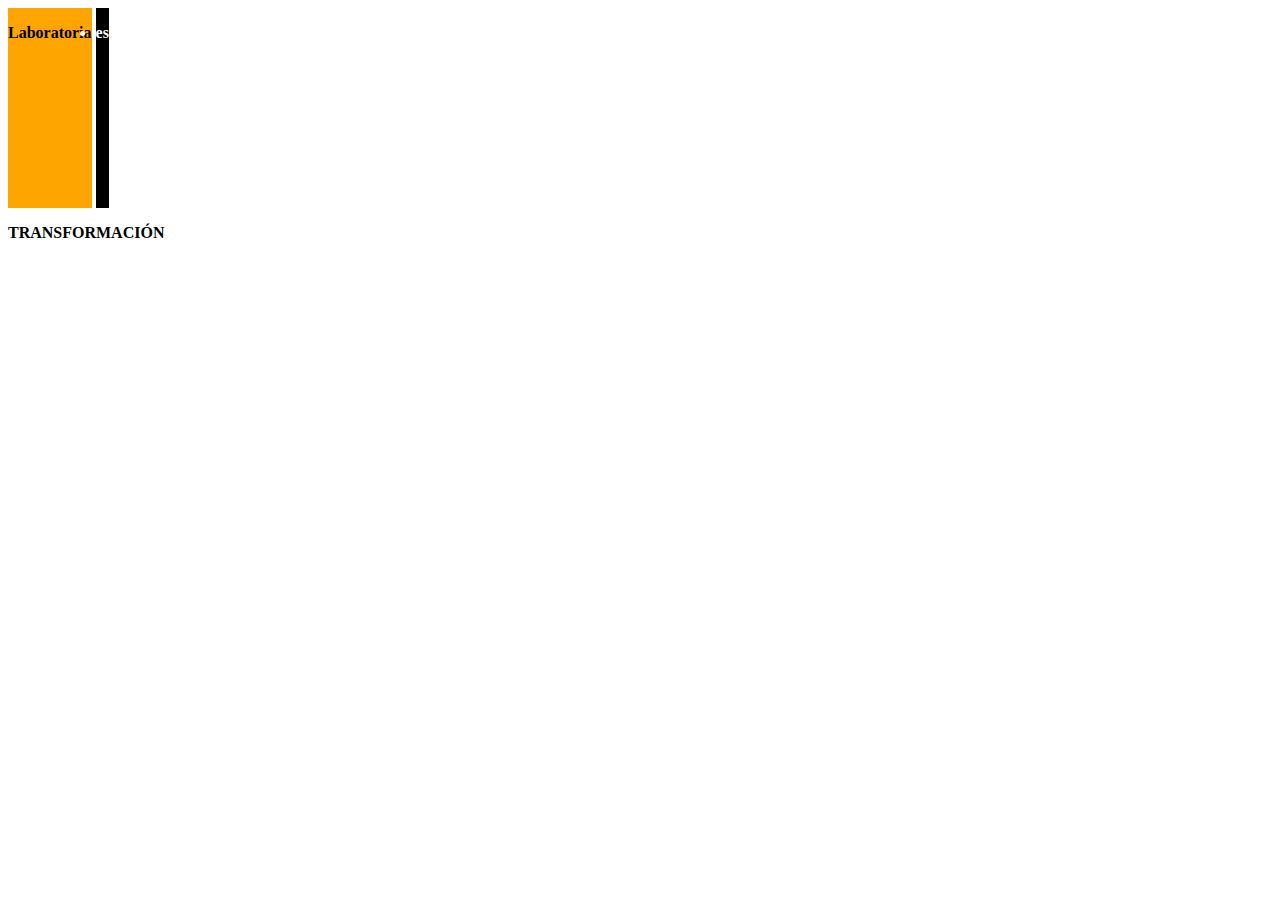
<file: index.html>
<html>
 <head>
   <meta charset="utf-8">
   <title>Banderilla 1</title>
   <link rel="stylesheet" href="css\main.css">
 </head>
 <body>
   <h4>
   <div class="letterone"><p style="display: list-item">Laboratoria</p></div>
   <div class="lettertwo"><p style="display: list-item">es</p></div>
   <div class="letterthree"><p style="display: list-item">TRANSFORMACIÓN</p></div>
 </h4>
 </body>
</html>
</file>
